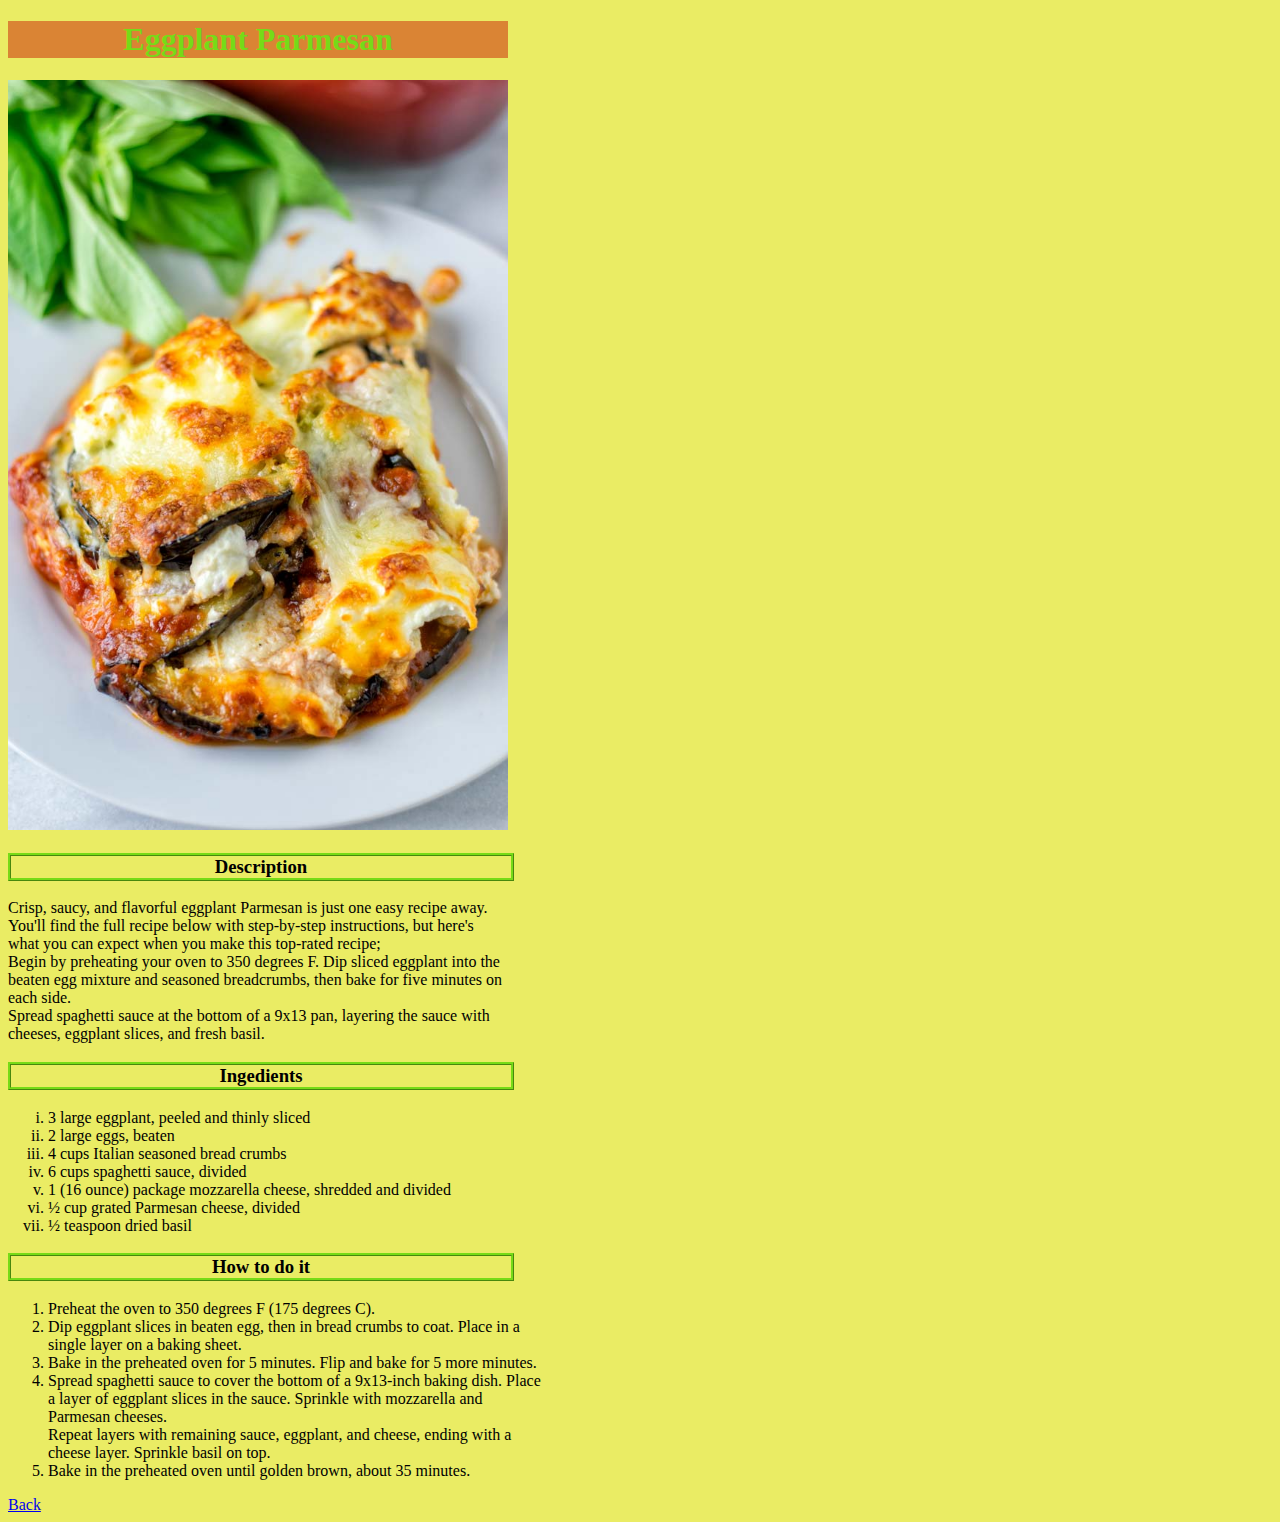
<file: recipes/eggparmesan.html>
<!DOCTYPE html>
<html lang="en">
<head>
    <meta charset="UTF-8">
    <meta http-equiv="X-UA-Compatible" content="IE=edge">
    <meta name="viewport" content="width=device-width, initial-scale=1.0">
    <title>Eggplant and Cheese</title>
    <link rel="stylesheet" href="../styles.css">
</head>
<body>
    <h1>Eggplant Parmesan</h1>

    <img src="../img/eggparm.jpg" alt="Eggplant Lasagna with molten cheese on top" width="500" height="auto">

    <h3>Description</h3>

    <p>Crisp, saucy, and flavorful eggplant Parmesan is just one easy recipe away. You'll find the full recipe below with step-by-step instructions,
    but here's what you can expect when you make this top-rated recipe; <br>
    Begin by preheating your oven to 350 degrees F. Dip sliced eggplant into the beaten egg mixture and seasoned breadcrumbs,
    then bake for five minutes on each side. <br>
     Spread spaghetti sauce at the bottom of a 9x13 pan, layering the sauce with cheeses,
    eggplant slices, and fresh basil.</p>

    <h3>Ingedients</h3>

    <ul>
        <li>3 large eggplant, peeled and thinly sliced</li>
        <li>2 large eggs, beaten</li>
        <li>4 cups Italian seasoned bread crumbs</li>
        <li>6 cups spaghetti sauce, divided</li>
        <li>1 (16 ounce) package mozzarella cheese, shredded and divided</li>
        <li>½ cup grated Parmesan cheese, divided</li>
        <li>½ teaspoon dried basil</li>
    </ul>

    <h3>How to do it</h3>

    <ol>
        <li>Preheat the oven to 350 degrees F (175 degrees C).</li>
        <li>Dip eggplant slices in beaten egg, then in bread crumbs to coat. Place in a single layer on a baking sheet.</li>
        <li>Bake in the preheated oven for 5 minutes. Flip and bake for 5 more minutes.</li>
        <li>Spread spaghetti sauce to cover the bottom of a 9x13-inch baking dish. Place a layer of eggplant slices in the sauce. Sprinkle with mozzarella and Parmesan cheeses.<br>
             Repeat layers with remaining sauce, eggplant, and cheese, ending with a cheese layer. Sprinkle basil on top.</li>
        <li>Bake in the preheated oven until golden brown, about 35 minutes.</li>
    </ol>
    <a href="../index.html">Back</a>
    
</body>
</html>
</file>
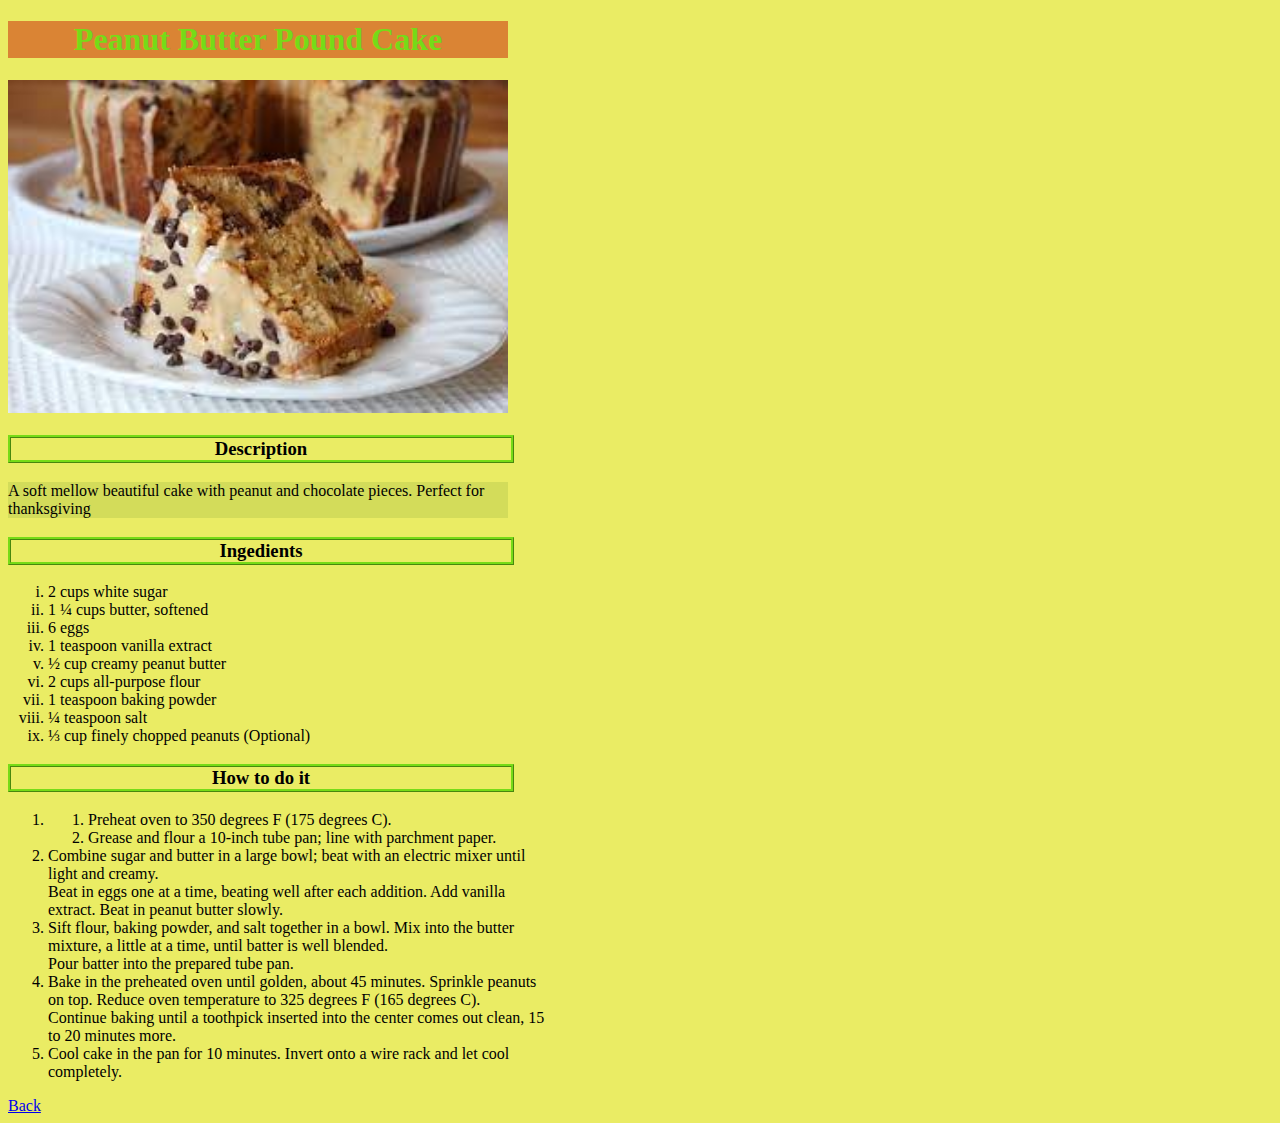
<file: recipes/peanutc.html>
<!DOCTYPE html>
<html lang="en">
<head>
    <meta charset="UTF-8">
    <meta http-equiv="X-UA-Compatible" content="IE=edge">
    <meta name="viewport" content="width=device-width, initial-scale=1.0">
    <title>Peanut Cake</title>
    <link rel="stylesheet" href="../styles.css">

</head>
<body>
    <h1>Peanut Butter Pound Cake</h1>

    <img src="../img/peanutc.jpeg" alt="Peanut Butter Pound Cake" width="500" height="auto">

    <h3>Description</h3>

    <p class="short">A soft mellow beautiful cake with peanut and chocolate pieces. Perfect for thanksgiving</p>

    <h3>Ingedients</h3>

    <ul>
        <li>2 cups white sugar</li>
        <li>1 ¼ cups butter, softened</li>
        <li>6 eggs</li>
        <li>1 teaspoon vanilla extract</li>
        <li>½ cup creamy peanut butter</li>
        <li>2 cups all-purpose flour</li>
        <li>1 teaspoon baking powder</li>
        <li>¼ teaspoon salt</li>
        <li>⅓ cup finely chopped peanuts (Optional)</li>
    </ul>

    <h3>How to do it</h3>

     
    <ol>
        <li>
            <ol>
                <li>Preheat oven to 350 degrees F (175 degrees C).</li>
                <li>Grease and flour a 10-inch tube pan; line with parchment paper.</li>
            </ol>
        </li>
        <li>Combine sugar and butter in a large bowl; beat with an electric mixer until light and creamy.<br>
            Beat in eggs one at a time, beating well after each addition. Add vanilla extract. Beat in peanut butter slowly.</li>
        <li>Sift flour, baking powder, and salt together in a bowl. Mix into the butter mixture, a little at a time, until batter is well blended.<br>
            Pour batter into the prepared tube pan.</li>
        <li>Bake in the preheated oven until golden, about 45 minutes. Sprinkle peanuts on top. Reduce oven temperature to 325 degrees F (165 degrees C).<br>
            Continue baking until a toothpick inserted into the center comes out clean, 15 to 20 minutes more.</li>
        <li>Cool cake in the pan for 10 minutes. Invert onto a wire rack and let cool completely.</li>
    </ol>
    <a href="../index.html">Back</a>
    
</body>
</html>
</file>
<file: styles.css>
*{
    width: 500px;
}

body {
    background-color: rgb(234, 236, 100);
}

h1 {
    background-color: rgb(218, 132, 52);
    color: rgb(118, 219, 23);
    text-align: center;
}

h2, h3 {
    border-style:ridge;
    border-color: rgb(118, 219, 23);
    text-align: center;
}

ul {
    list-style: lower-roman;
}

.granny {
    color: darkred;
    font-weight: bold;
    text-align: center;
    font-family: 'Trebuchet MS', 'Lucida Sans Unicode', 'Lucida Grande', 'Lucida Sans', Arial, sans-serif;
}

.why {
    list-style-type:armenian;
}

.short {
    background: rgba(6, 83, 6, 0.1)
}
</file>
